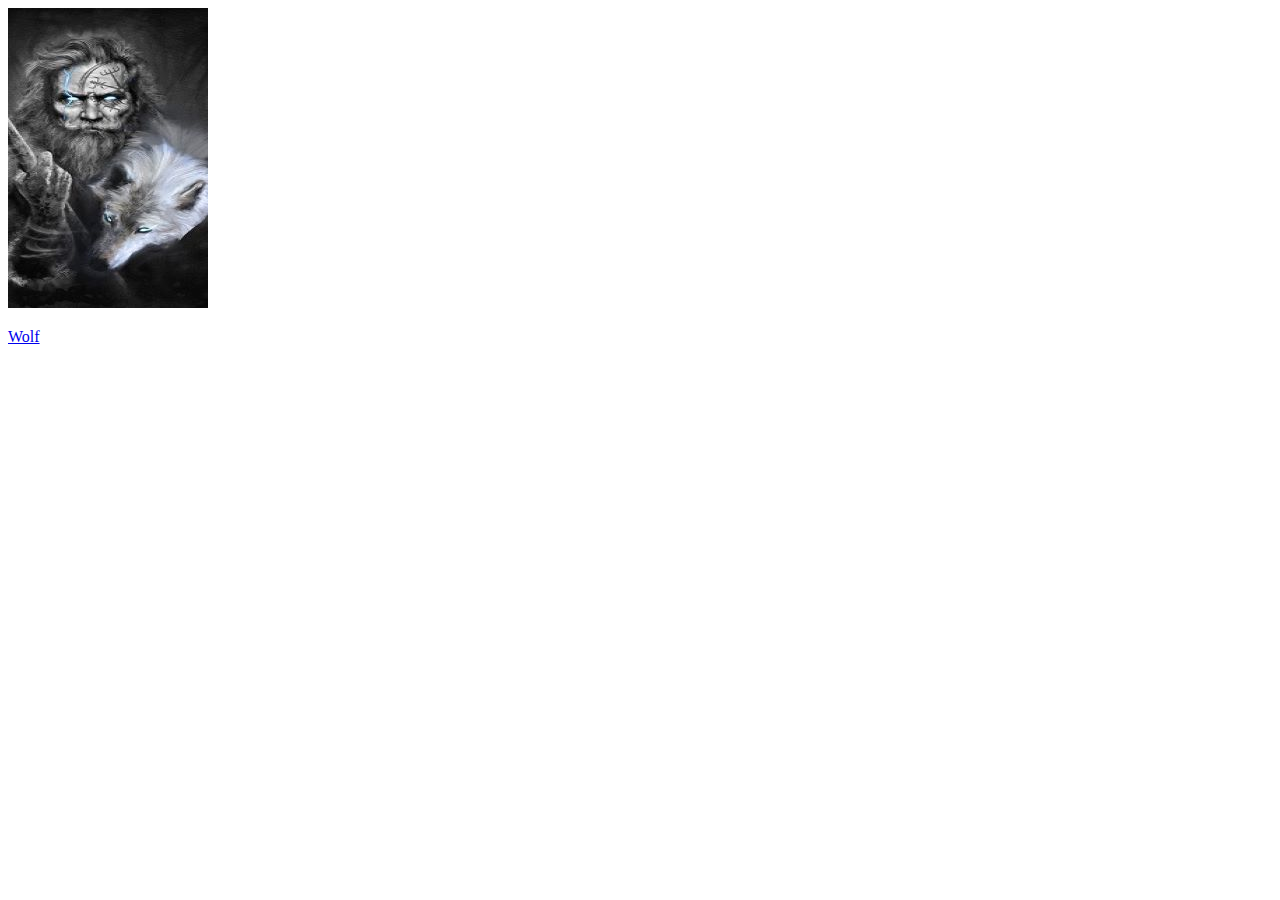
<file: html/banner.html>
<!DOCTYPE html>
<html lang="en">
<head>
    <meta charset="UTF-8">
    <link rel="stylesheet" href="../css/style.css">
    <script src="../js/flex.js"></script>
    <title>Document</title>
</head>
<body onload="slide();">
    <header></header>
    <main>
        <div id="publicidade">
            <a id="link_pub"> 
                <img id="image_pub">
                <p id="text_pub"></p> 
            </a>
        </div>
    </main>
    <footer>

    </footer>
</body>
</html>
</file>
<file: css/style.css>
#container{
    display: flex;
}
.square{
    width: 100px;
    min-height: 100px;
    max-height: 250px;
    background-color: orange;
    color: white;
    display: flex;
    justify-content: center;
    align-items: center;
    margin: 10px 10px;
    font-size: 25pt;
}

#comandos{
    display: flex;
    justify-content: space-evenly;
}
</file>
